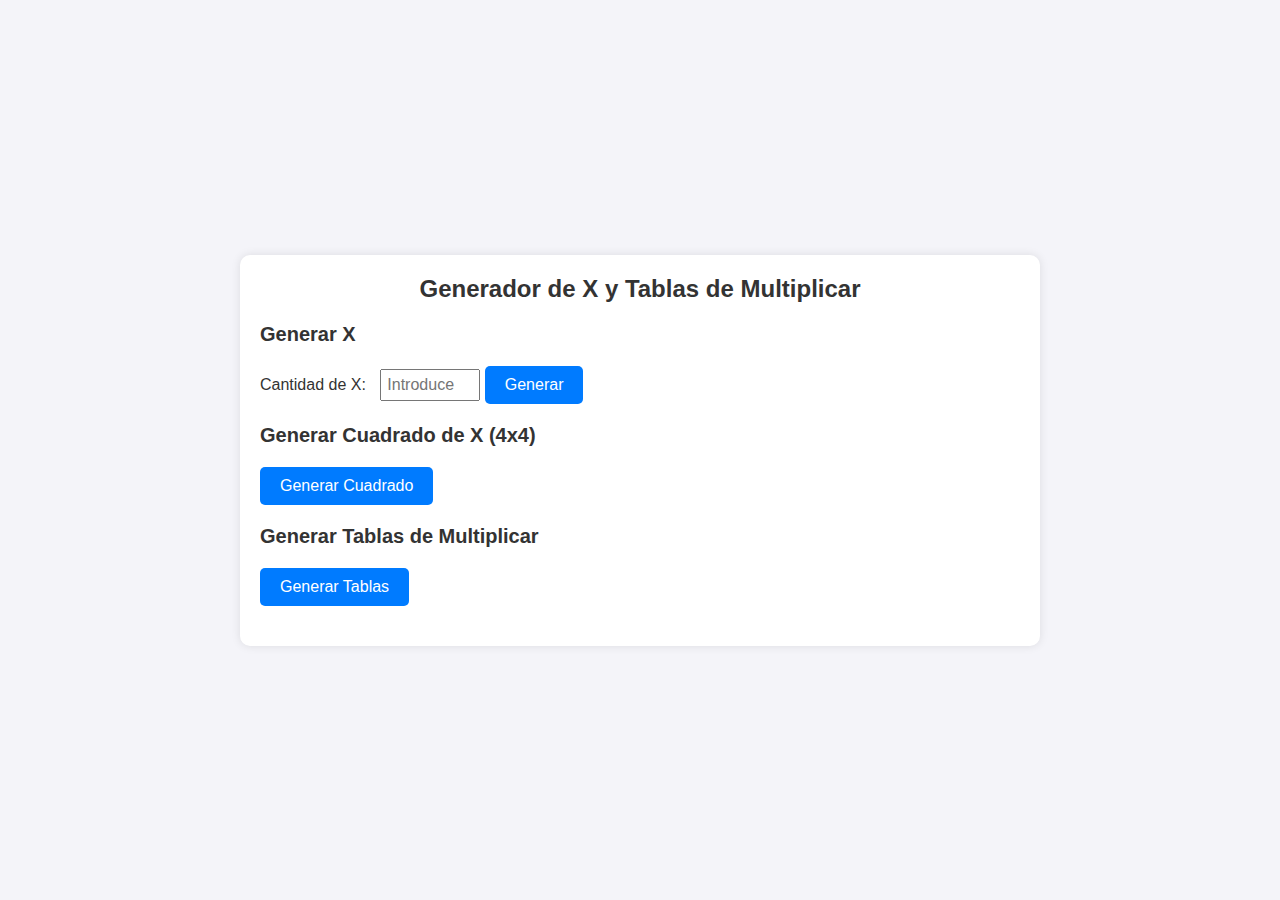
<file: EjersiciosX/index.html>
<!DOCTYPE html>
<html lang="es">
<head>
    <meta charset="UTF-8">
    <meta name="viewport" content="width=device-width, initial-scale=1.0">
    <title>Generador de X y Tablas de Multiplicar</title>
    <link rel="stylesheet" href="style.css">
</head>
<body>
    <div class="container">
        <h1>Generador de X y Tablas de Multiplicar</h1>

        <!-- Sección para generar 'X' conforme a la cantidad -->
        <section>
            <h2>Generar X</h2>
            <label for="numero">Cantidad de X:</label>
            <input type="number" id="numero" min="1" placeholder="Introduce un número">
            <button onclick="generar()">Generar</button>
            <pre id="resultado"></pre>
        </section>

        <!-- Sección para generar un cuadrado de 'X' -->
        <section>
            <h2>Generar Cuadrado de X (4x4)</h2>
            <button onclick="generarCuadrado()">Generar Cuadrado</button>
            <pre id="cuadradoResultado"></pre>
        </section>

        <!-- Sección para generar las tablas de multiplicar -->
        <section>
            <h2>Generar Tablas de Multiplicar</h2>
            <button onclick="generarTablas()">Generar Tablas</button>
            <pre id="tablasResultado"></pre>
        </section>
    </div>

    <script src="app.js"></script>
</body>
</html>
</file>
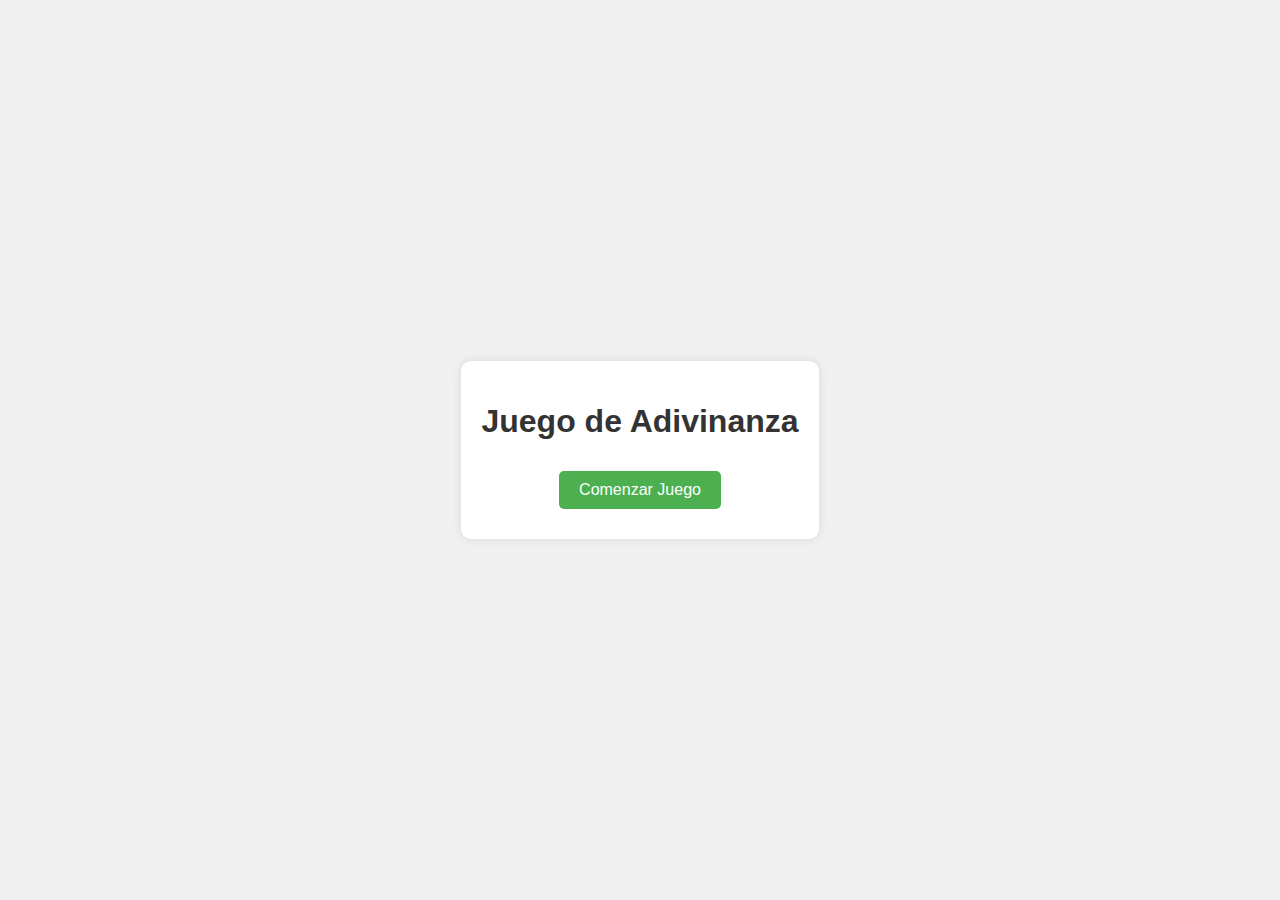
<file: Juego con Funciones/index.html>
<!DOCTYPE html>
<html lang="es">
<head>
    <meta charset="UTF-8">
    <meta name="viewport" content="width=device-width, initial-scale=1.0">
    <title>Juego de Adivinanza</title>
    <link rel="stylesheet" href="style.css">
</head>
<body>
    <div class="container">
        <h1>Juego de Adivinanza</h1>
        <button id="ComenzarJuego">Comenzar Juego</button>
        <div id="gameContainer" style="display: none;">
            <p id="instruction">Intenta adivinar un número entre 1 y 10</p>
            <input type="number" id="guessInput" placeholder="Tu número">
            <button id="submitButton" disabled>Adivinar</button>
            <p id="livesRemaining"></p>
            <p id="result"></p>
        </div>
    </div>
    <script src="app.js"></script>
</body>
</html>
</file>
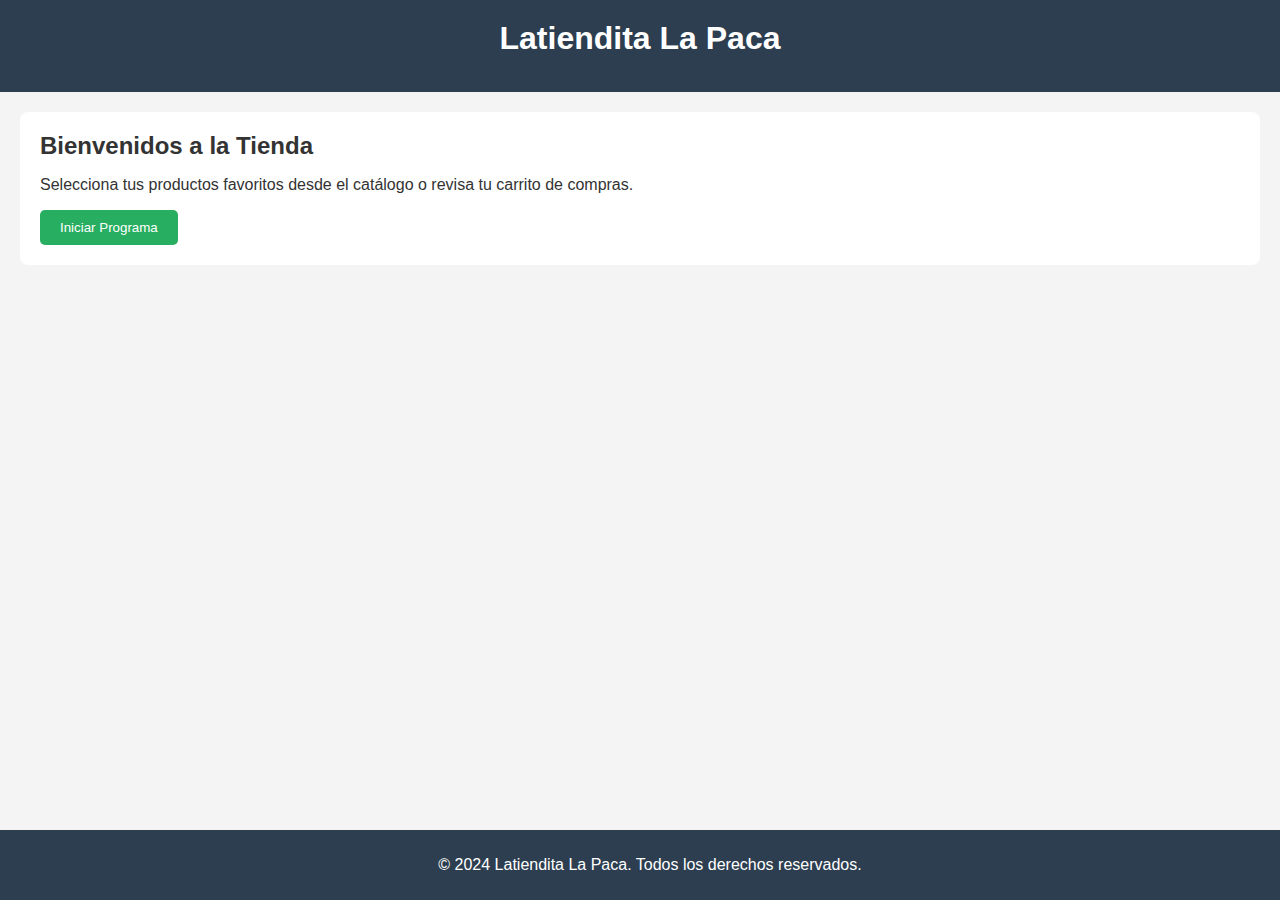
<file: Latiendia/index.html>
<!DOCTYPE html>
<html lang="es">
<head>
    <meta charset="UTF-8">
    <meta name="viewport" content="width=device-width, initial-scale=1.0">
    <meta http-equiv="X-UA-Compatible" content="IE=edge">
    <title>Latiendita La Paca</title>
    <link rel="stylesheet" href="style.css">
    <script defer src="app.js"></script>
</head>
<body>
    <header>
        <h1>Latiendita La Paca</h1>
    </header>
    
    <main>
        <section>
            <h2>Bienvenidos a la Tienda</h2>
            <p>Selecciona tus productos favoritos desde el catálogo o revisa tu carrito de compras.</p>
            <button onclick="iniciarprograma()">Iniciar Programa</button>
        </section>
    </main>
    
    <footer>
        <p>&copy; 2024 Latiendita La Paca. Todos los derechos reservados.</p>
    </footer>
</body>
</html>
</file>
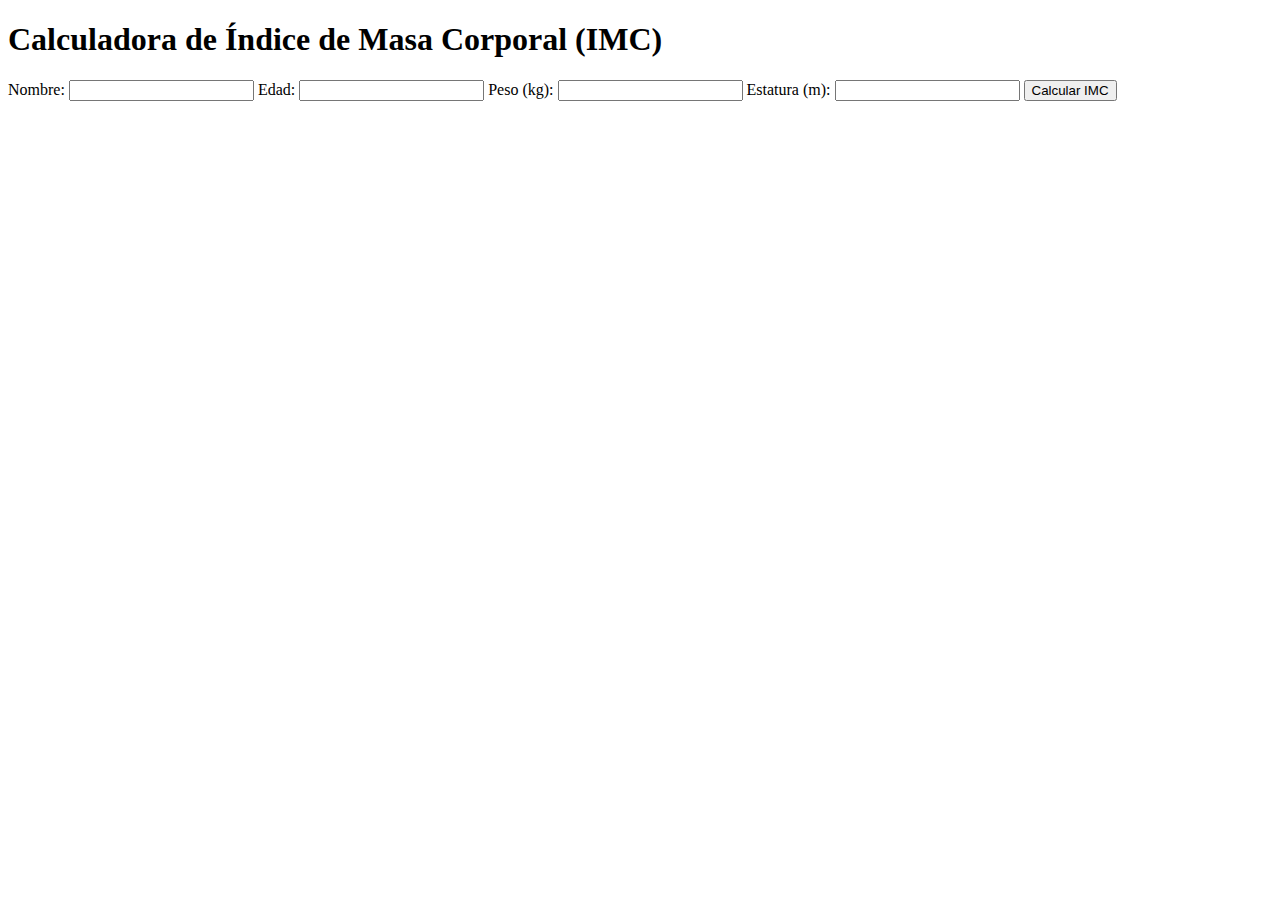
<file: ProgrmaenJs/Index.HTML>
<!DOCTYPE html>
<html lang="es">
<head>
    <meta charset="UTF-8">
    <meta name="viewport" content="width=device-width, initial-scale=1.0">
    <title>Calculadora de IMC</title>
</head>
<body>
    <h1>Calculadora de Índice de Masa Corporal (IMC)</h1>
    <form id="imcForm" onsubmit="calcularIMC(); return false;">
        <label for="nombre">Nombre:</label>
        <input type="text" id="nombre" required>

        <label for="edad">Edad:</label>
        <input type="number" id="edad" required>

        <label for="peso">Peso (kg):</label>
        <input type="number" id="peso" step="0.1" required>

        <label for="estatura">Estatura (m):</label>
        <input type="number" id="estatura" step="0.01" required>

        <button type="submit">Calcular IMC</button>
    </form>

    <script>
        function calcularIMC() {
            const nombre = document.getElementById('nombre').value;
            const edad = document.getElementById('edad').value;
            const peso = parseFloat(document.getElementById('peso').value);
            const estatura = parseFloat(document.getElementById('estatura').value);

            if (isNaN(peso) || isNaN(estatura)) {
                console.log("Por favor, introduce valores válidos para peso y estatura.");
                return;
            }

            const imc = peso / (estatura * estatura);
            console.log('Nombre: ${nombre})');
            console.log('Edad: "${edad})');
            console.log('Peso: ${peso} kg)');
            console.log('Estatura: ${estatura} m)');
            console.log('Tu Índice de Masa Corporal (IMC) es: ${imc.toFixed(2)}');
        }
    </script>
</body>
</html>
</file>
<file: EjersiciosX/style.css>
* {
    margin: 0;
    padding: 0;
    box-sizing: border-box;
}

body {
    font-family: Arial, sans-serif;
    background-color: #f4f4f9;
    color: #333;
    display: flex;
    justify-content: center;
    align-items: center;
    height: 100vh;
    margin: 0;
}

.container {
    background-color: #fff;
    padding: 20px;
    border-radius: 10px;
    box-shadow: 0 0 10px rgba(0, 0, 0, 0.1);
    width: 80%;
    max-width: 800px;
}

h1 {
    text-align: center;
    margin-bottom: 20px;
    font-size: 24px;
}

section {
    margin-bottom: 20px;
}

h2 {
    margin-bottom: 10px;
    font-size: 20px;
}

label {
    font-size: 16px;
    margin-right: 10px;
}

input[type="number"] {
    padding: 5px;
    font-size: 16px;
    width: 100px;
}

button {
    padding: 10px 20px;
    font-size: 16px;
    margin-top: 10px;
    cursor: pointer;
    background-color: #007BFF;
    color: #fff;
    border: none;
    border-radius: 5px;
    transition: background-color 0.3s;
}

button:hover {
    background-color: #0056b3;
}

pre {
    background-color: #e9ecef;
    padding: 15px;
    border-radius: 5px;
    margin-top: 10px;
    white-space: pre-wrap;
    font-size: 16px;
    color: #333;
}

pre:empty {
    display: none;
}
</file>
<file: Juego con Funciones/style.css>
body {
    font-family: Arial, sans-serif;
    background-color: #f0f0f0;
    display: flex;
    justify-content: center;
    align-items: center;
    height: 100vh;
    margin: 0;
}

.container {
    text-align: center;
    background-color: #ffffff;
    padding: 20px;
    border-radius: 10px;
    box-shadow: 0 0 10px rgba(0, 0, 0, 0.1);
}

h1 {
    color: #333333;
}

button {
    background-color: #4CAF50;
    color: white;
    padding: 10px 20px;
    margin: 10px 0;
    border: none;
    border-radius: 5px;
    cursor: pointer;
    font-size: 16px;
}

button:hover {
    background-color: #45a049;
}

button:disabled {
    background-color: #cccccc;
    cursor: not-allowed;
}

#ComenzarJuego.active {
    background-color: red;
}

input[type="number"] {
    padding: 10px;
    font-size: 16px;
    margin-top: 10px;
    width: 50%;
    border-radius: 5px;
    border: 1px solid #ccc;
}

p {
    font-size: 18px;
    color: #333333;
}
</file>
<file: Latiendia/style.css>
/* Estilos generales */
body {
    font-family: Arial, sans-serif;
    margin: 0;
    padding: 0;
    background-color: #f4f4f4;
    color: #333;
}

header {
    background-color: #2c3e50;
    color: white;
    padding: 20px;
    text-align: center;
}

main {
    margin: 20px;
    padding: 20px;
    background-color: white;
    border-radius: 8px;
}

h1, h2 {
    margin: 0 0 15px;
}

button {
    padding: 10px 20px;
    background-color: #27ae60;
    color: white;
    border: none;
    border-radius: 5px;
    cursor: pointer;
}

button:hover {
    background-color: #2ecc71;
}

footer {
    background-color: #2c3e50;
    color: white;
    text-align: center;
    padding: 10px;
    position: fixed;
    width: 100%;
    bottom: 0;
}
</file>
